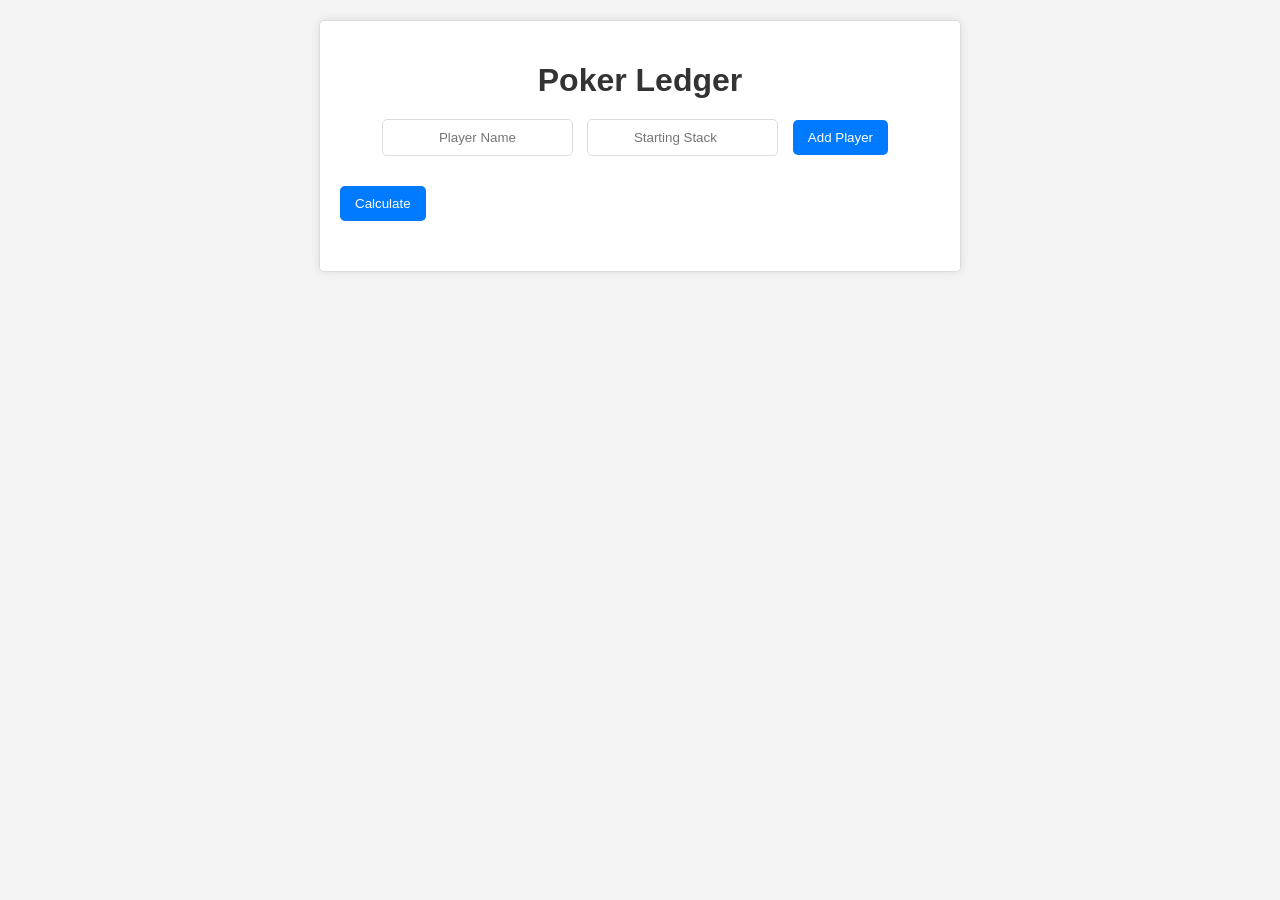
<file: index.html>
<!DOCTYPE html>
<html lang="en">
<head>
    <meta charset="UTF-8">
    <meta name="viewport" content="width=device-width, initial-scale=1.0">
    <title>Poker Ledger</title>
    <link rel="stylesheet" href="poker.css">
</head>
<body>
    <div class="container">
        <h1>Poker Ledger</h1>
        
        <div class="add-player">
            <input type="text" id="playerName" placeholder="Player Name" maxlength="18">
            <input type="number" id="startingStack" placeholder="Starting Stack" min="0">
            <button onclick="addPlayer()">Add Player</button>
        </div>
        
        <div class="players-list">
            <!-- Players will be dynamically added here -->
        </div>
        
        <button onclick="calculateDebt()">Calculate</button>
        
        <div class="results">
            <!-- Results will be displayed here -->
        </div>
    </div>
    <script src="poker.js"></script>
</body>
</html>
</file>
<file: poker.css>
body {
    font-family: Arial, sans-serif;
    background-color: #f4f4f4;
    margin: 0;
    padding: 0;
}

.container {
    max-width: 600px;
    margin: 20px auto;
    padding: 20px;
    border: 1px solid #ddd;
    border-radius: 5px;
    background-color: #fff;
    box-shadow: 0 0 10px rgba(0, 0, 0, 0.1);
}

h1 {
    text-align: center;
    margin-bottom: 20px;
    color: #333;
}

.add-player, .players-list, .results {
    margin-bottom: 20px;
    text-align: center;
}

input[type="text"], input[type="number"] {
    padding: 10px;
    margin-bottom: 10px;
    width: 100%;
    box-sizing: border-box;
    border: 1px solid #ddd;
    border-radius: 5px;
    text-align: center;
}

button {
    padding: 10px 15px;
    background-color: #007BFF;
    color: #fff;
    border: none;
    border-radius: 5px;
    cursor: pointer;
    transition: background-color 0.3s ease;
    width: 100%;
    margin-bottom: 10px;
}

button:hover {
    background-color: #0056b3;
}

.players-list div {
    display: flex;
    flex-direction: column;
    align-items: center;
    margin-bottom: 10px;
}

.players-list span {
    flex: 2;
    text-align: center;
    margin-bottom: 10px;
    width: 100%;
    display: inline-block;
    overflow: hidden;
    white-space: nowrap;
    text-overflow: ellipsis;
}

.players-list .stacks {
    display: flex;
    flex-direction: column;
    align-items: center;
    width: 100%;
}

.players-list input {
    flex: 1;
    width: 100%;
    margin-bottom: 10px;
}

.results p {
    color: #333;
    font-weight: bold;
}

@media (min-width: 768px) {
    input[type="text"], input[type="number"] {
        margin-right: 10px;
        width: auto;
    }

    button {
        width: auto;
        margin-right: 10px;
    }

    .players-list div {
        flex-direction: row;
    }

    .players-list span {
        text-align: left;
    }

    .players-list .stacks {
        flex-direction: row;
    }
}
</file>
